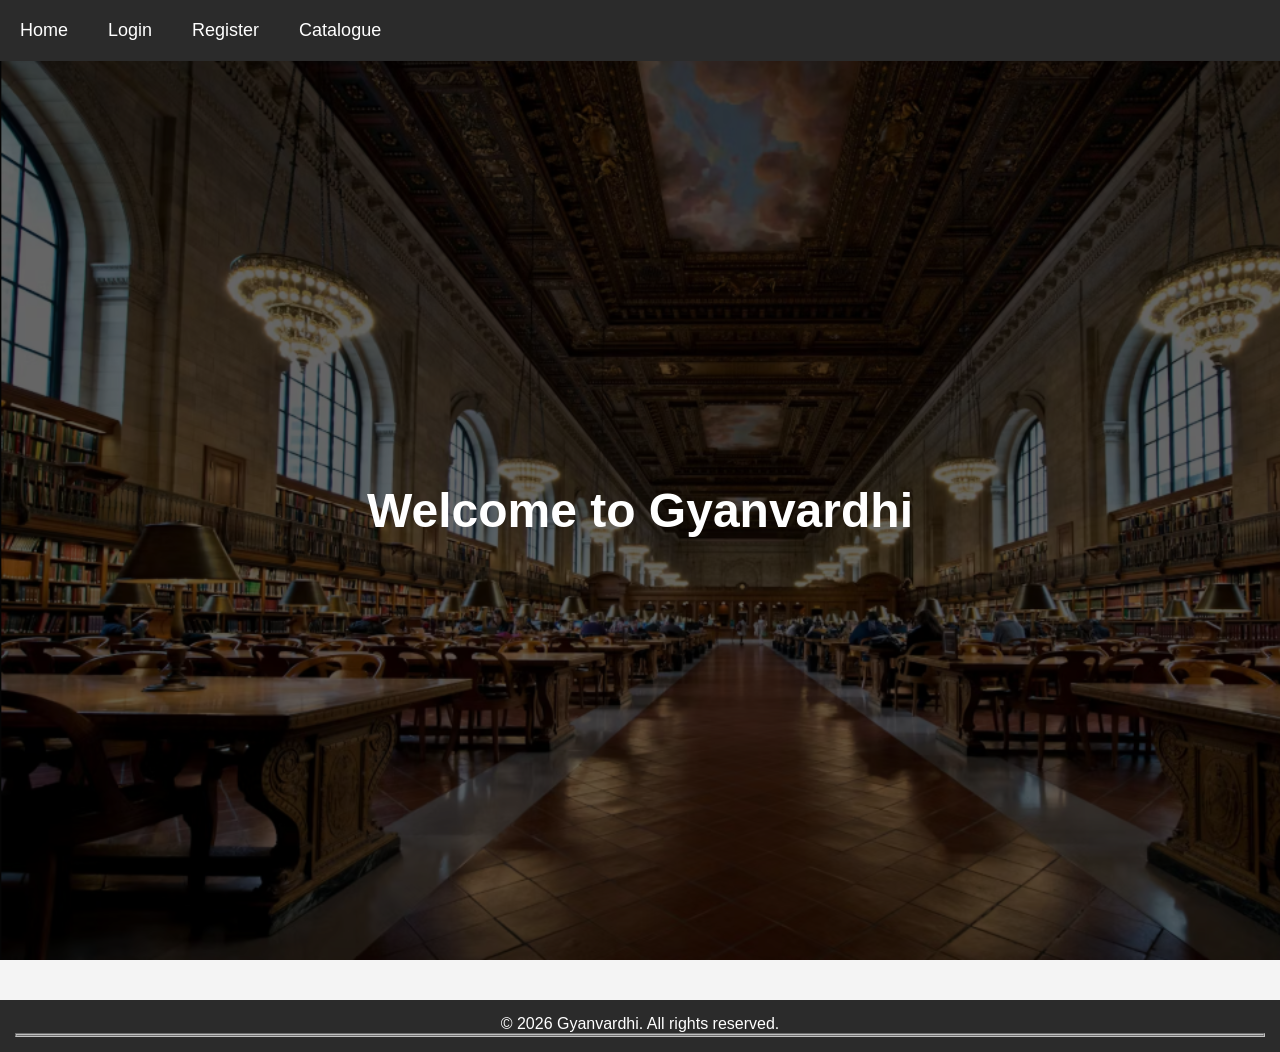
<file: index.html>
<!DOCTYPE html>
<html lang="en">
<head>
    <meta charset="UTF-8">
    <meta name="viewport" content="width=device-width, initial-scale=1.0">
    <link rel="stylesheet" href="style.css">
    <title>Gyanvardhi</title>
</head>
<body>
  <nav class="navbar">
      <ul class="list">
          <li><a href="index.html">Home</a></li>
          <li><a href="login.html">Login</a></li>
          <li><a href="register.html">Register</a></li>
          <li><a href="catalogue.html">Catalogue</a></li>
      </ul>
  </nav>

  <section class="background">
    <h1 class="centre">Welcome to Gyanvardhi</h1>
</section>

  <footer class="footer">
      <div class="footer-container">
          <p>&copy; 2026 Gyanvardhi. All rights reserved.</p>
          <Fieldset></Fieldset>
      </div>
  </footer>
</body>
</html>
</file>
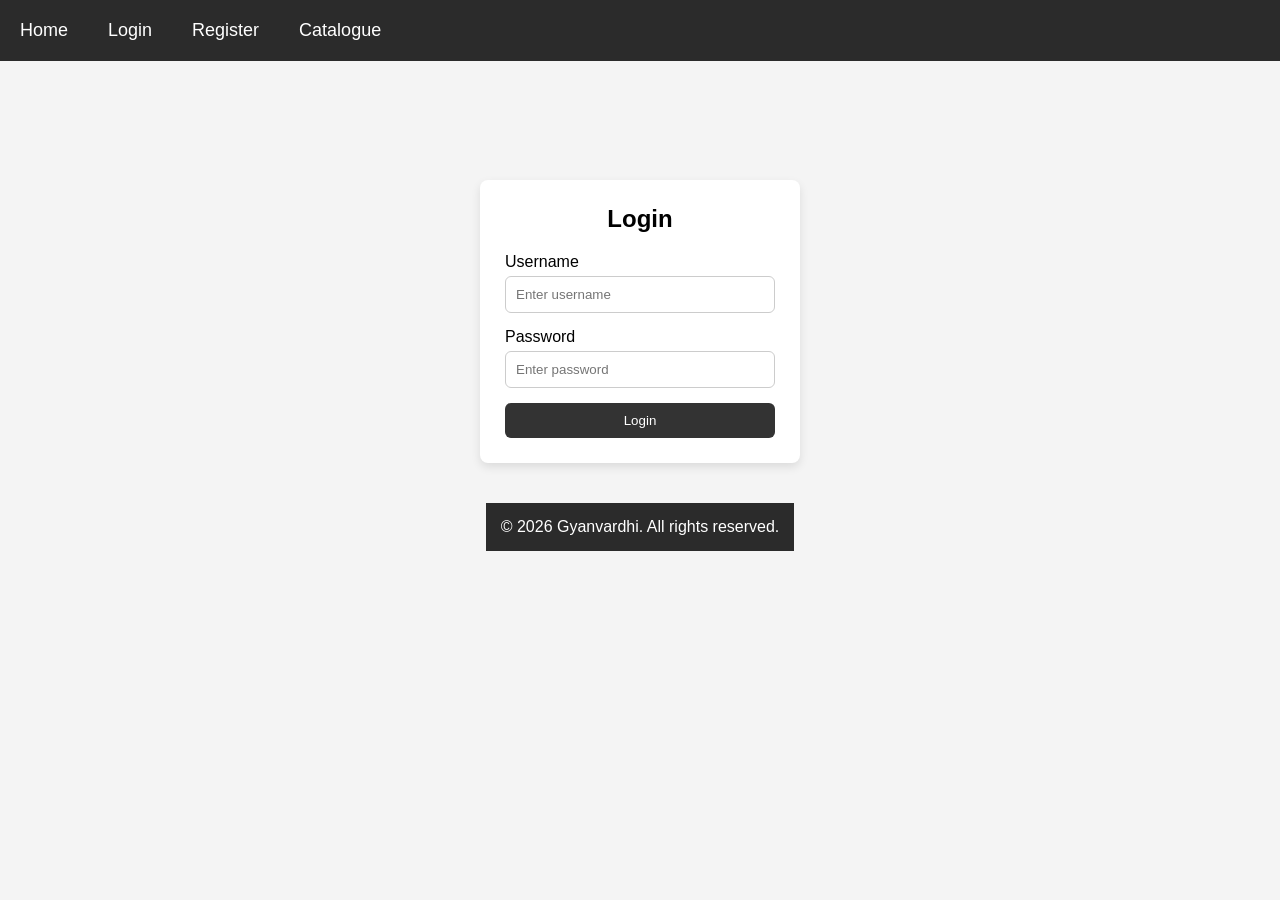
<file: login.html>
<!DOCTYPE html>
<html lang="en">
<head>
    <meta charset="UTF-8">
    <meta name="viewport" content="width=device-width, initial-scale=1.0">
    <title>Login | Gyanvardhi</title>
    <link rel="stylesheet" href="style.css">
    <link rel="stylesheet" href="auth.css">
</head>
<body class="auth-page">

<nav class="navbar">
    <ul class="list">
        <li><a href="index.html">Home</a></li>
        <li><a href="login.html">Login</a></li>
        <li><a href="register.html">Register</a></li>
        <li><a href="catalogue.html">Catalogue</a></li>
    </ul>
</nav>

<div class="auth-container">
    <h2>Login</h2>
    <form>
        <label>Username</label>
        <input type="text" placeholder="Enter username" required>

        <label>Password</label>
        <input type="password" placeholder="Enter password" required>

        <button type="submit">Login</button>
    </form>
</div>

<footer class="footer">
    <p>&copy; 2026 Gyanvardhi. All rights reserved.</p>
</footer>

</body>
</html>
</file>
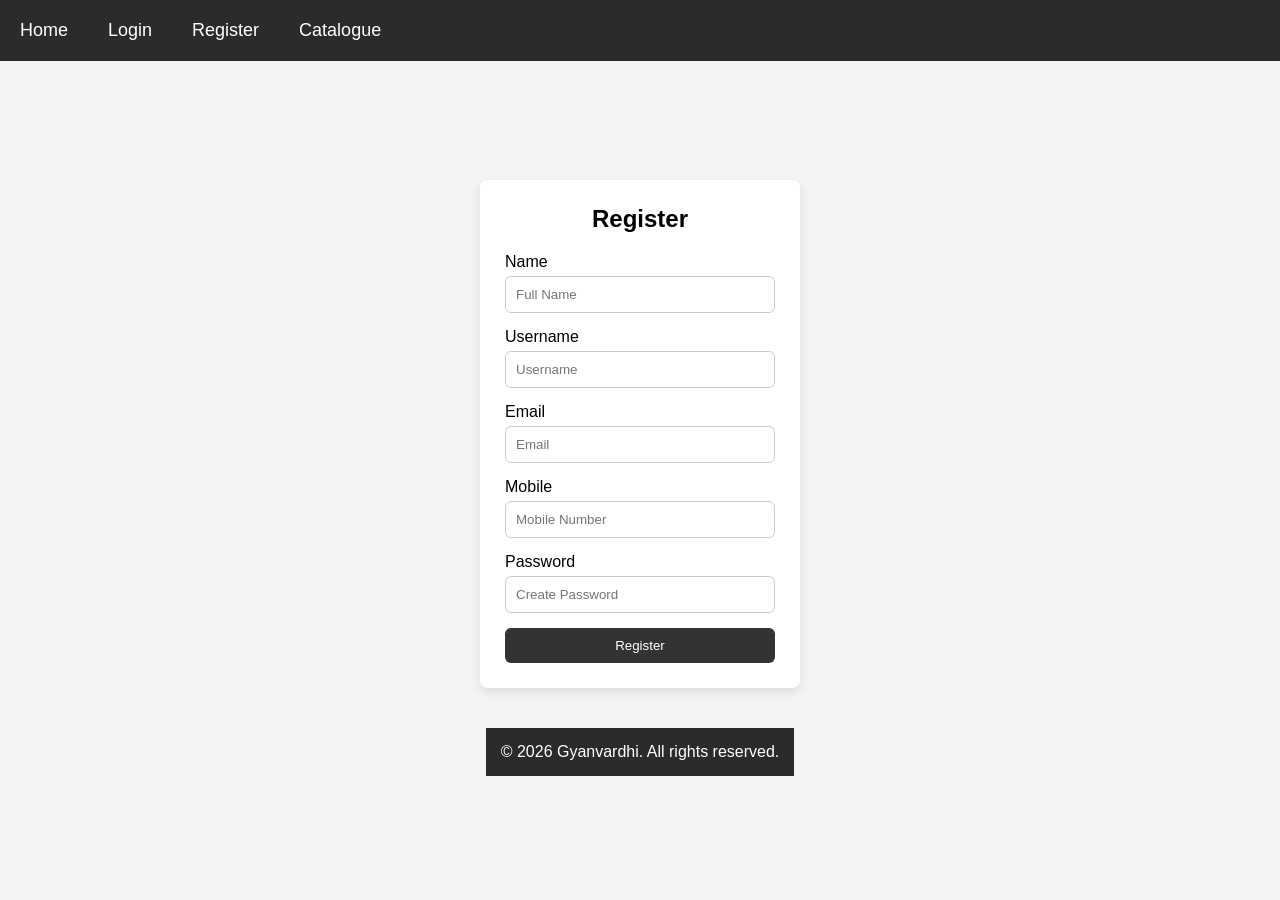
<file: register.html>
<!DOCTYPE html>
<html lang="en">
<head>
    <meta charset="UTF-8">
    <meta name="viewport" content="width=device-width, initial-scale=1.0">
    <title>Register | Gyanvardhi</title>
    <link rel="stylesheet" href="style.css">
    <link rel="stylesheet" href="auth.css">
</head>
<body class="auth-page">

<nav class="navbar">
    <ul class="list">
        <li><a href="index.html">Home</a></li> 
        <li><a href="login.html">Login</a></li>
        <li><a href="register.html">Register</a></li>
        <li><a href="catalogue.html">Catalogue</a></li>
    </ul>
</nav>

<div class="auth-container">
    <h2>Register</h2>
    <form id="registerForm" action="catalogue.html">

    <label>Name</label>
    <input type="text" id="name" placeholder="Full Name" required>

    <label>Username</label>
    <input type="text" id="username" placeholder="Username" required>

    <label>Email</label>
    <input type="email" id="email" placeholder="Email" required>

    <label>Mobile</label>
    <input type="tel" id="phone" placeholder="Mobile Number" required>

    <label>Password</label>
    <input type="password" id="password" placeholder="Create Password" required>

    <button type="submit">Register</button>
</form>
</div>

<script src="script.js"></script>

<footer class="footer">
    <p>&copy; 2026 Gyanvardhi. All rights reserved.</p>
</footer>

</body>
</html>
</file>
<file: style.css>
*{
    margin:0;
    padding:0;
    box-sizing:border-box;
}

body{
    font-family: Arial, sans-serif;
    background:#f4f4f4;
    margin-top:60px;
}

.navbar{
    position:fixed;
    top:0;
    width:100%;
    background:#2b2b2b;
}

.list{
    display:flex;
    list-style:none;
}

.list li{
    padding:20px;
}

.list a{
    color:white;
    text-decoration:none;
    font-size:18px;
}

.background{
    height:100vh;
    background:rgba(0,0,0,0.6) url(image.png);
    background-blend-mode: darken;
    background-size:cover;
    display:flex;
    justify-content:center;
    align-items:center;
}

.centre{
    color:white;
    font-size:48px;
}

.footer{
    background:#2b2b2b;
    color:white;
    text-align:center;
    padding:15px;
    margin-top:40px;
}


.container2{
    max-width:1200px;
    margin:40px auto;
    padding:20px;
}

.page-title{
    text-align:center;
    margin-bottom:40px;
}

.book-grid{
    display:grid;
    grid-template-columns:repeat(auto-fit,minmax(280px,1fr));
    gap:25px;
}

.book-card{
    background:white;
    border-radius:10px;
    overflow:hidden;
    box-shadow:0 4px 10px rgba(0,0,0,0.1);
    
}

.book-img{
    width:100%;
    height:300px;
    object-fit:cover;
}

.book-info{
    padding:15px;
}

.book-footer{
    display:flex;
    justify-content:space-between;
    padding:15px;
    background:#f9f9f9;
}

.price{
    font-weight:bold;
}
</file>
<file: auth.css>
.auth-page{
    display:flex;
    flex-direction:column;
    align-items:center;
}

.auth-container{
    background:white;
    padding:25px;
    width:320px;
    margin-top:120px;
    border-radius:8px;
    box-shadow:0 4px 10px rgba(0,0,0,0.1);
}

.auth-container h2{
    text-align:center;
    margin-bottom:20px;
}

.auth-container label{
    display:block;
    margin-bottom:5px;
}

.auth-container input{
    width:100%;
    padding:10px;
    margin-bottom:15px;
    border:1px solid #ccc;
    border-radius:6px;
}

.auth-container button{
    width:100%;
    padding:10px;
    background:#333;
    color:white;
    border:none;
    border-radius:6px;
    cursor:pointer;
}
</file>
